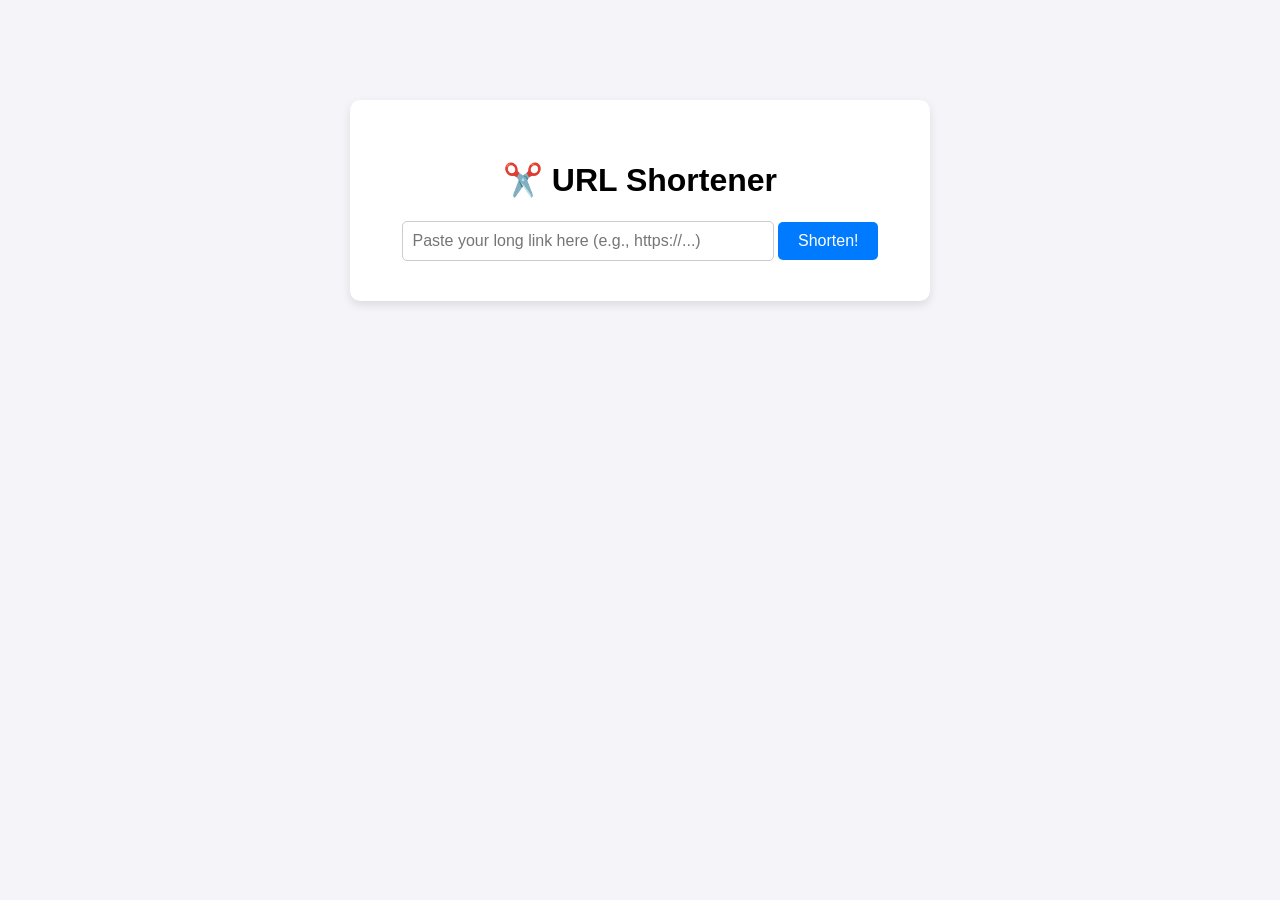
<file: src/main/resources/static/index.html>
<!DOCTYPE html>
<html lang="en">
<head>
    <meta charset="UTF-8">
    <meta name="viewport" content="width=device-width, initial-scale=1.0">
    <title>URL Shortener</title>

    <link rel="stylesheet" href="style.css">
</head>
<body>

<div class="container">
    <h1>✂️ URL Shortener</h1>

    <div class="input-section">
        <input type="text" id="urlInput" placeholder="Paste your long link here (e.g., https://...)">
        <button id="shortenBtn">Shorten!</button>
    </div>

    <div id="resultArea" class="hidden">
        <p>Your short link is ready:</p>
        <a id="shortLink" href="#" target="_blank"></a>
    </div>
</div>

<script src="app.js"></script>
</body>
</html>
</file>
<file: src/main/resources/static/style.css>
body {
    font-family: sans-serif;
    background-color: #f4f4f9;
    display: flex;
    justify-content: center;
    margin-top: 100px;
}

.container {
    background: white;
    padding: 40px;
    border-radius: 10px;
    box-shadow: 0 4px 10px rgba(0,0,0,0.1);
    width: 100%;
    max-width: 500px;
    text-align: center;
}

#urlInput {
    width: 70%;
    padding: 10px;
    border: 1px solid #ccc;
    border-radius: 5px;
    font-size: 16px;
}

#shortenBtn {
    padding: 10px 20px;
    background-color: #007bff;
    color: white;
    border: none;
    border-radius: 5px;
    cursor: pointer;
    font-size: 16px;
}

#shortenBtn:hover {
    background-color: #0056b3;
}

.hidden {
    display: none;
}
</file>
